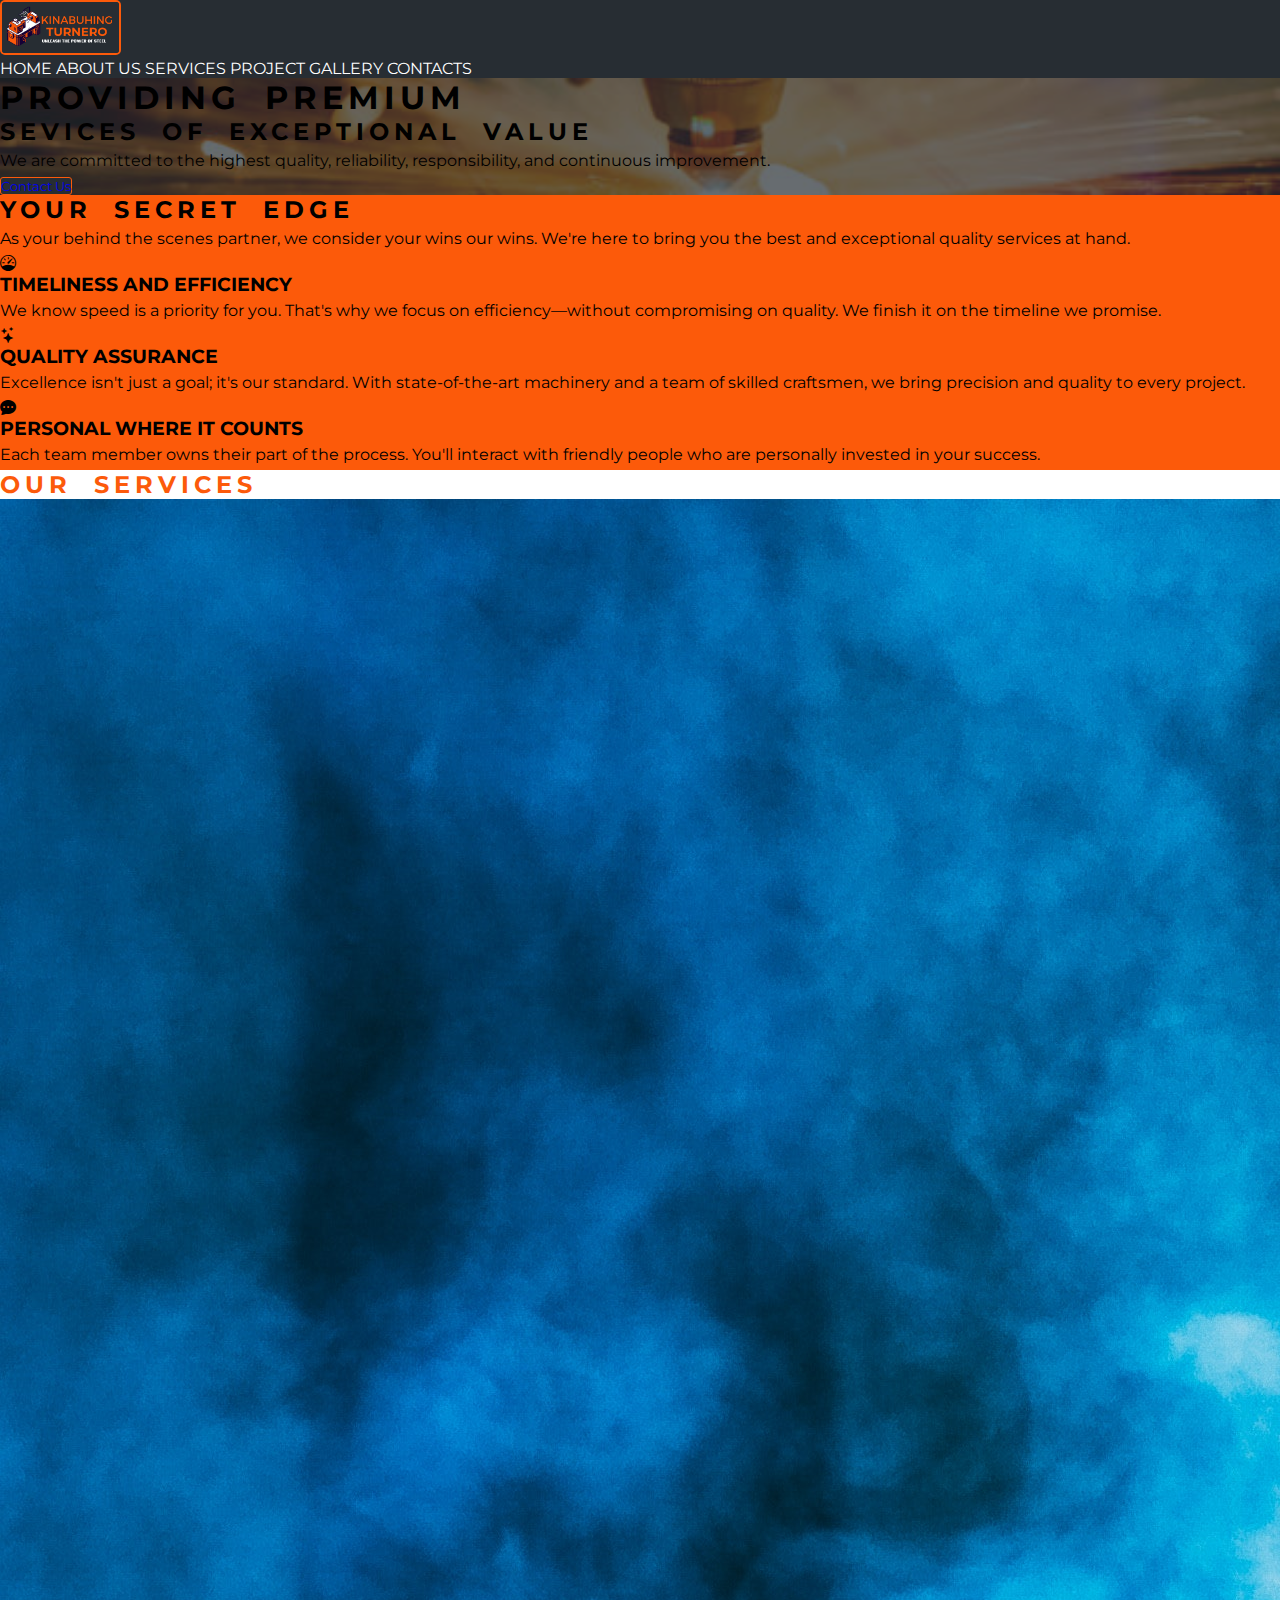
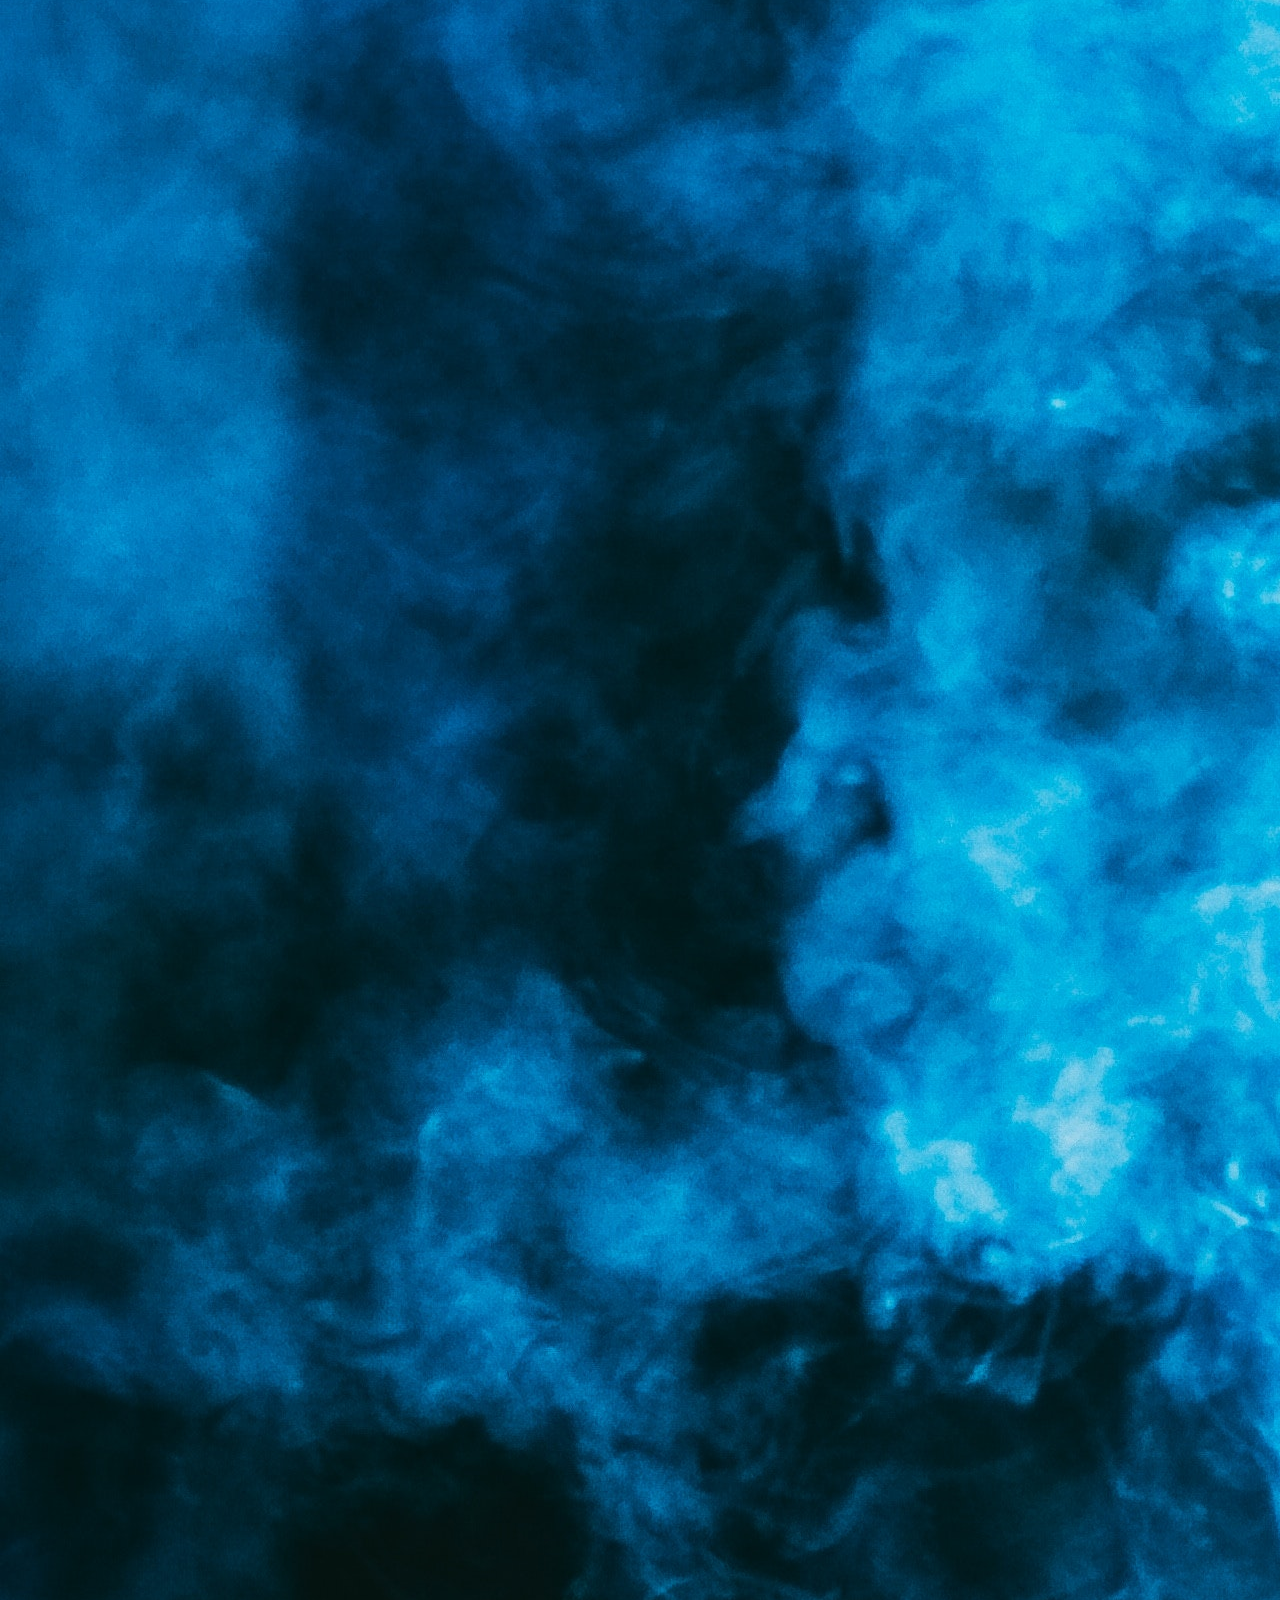
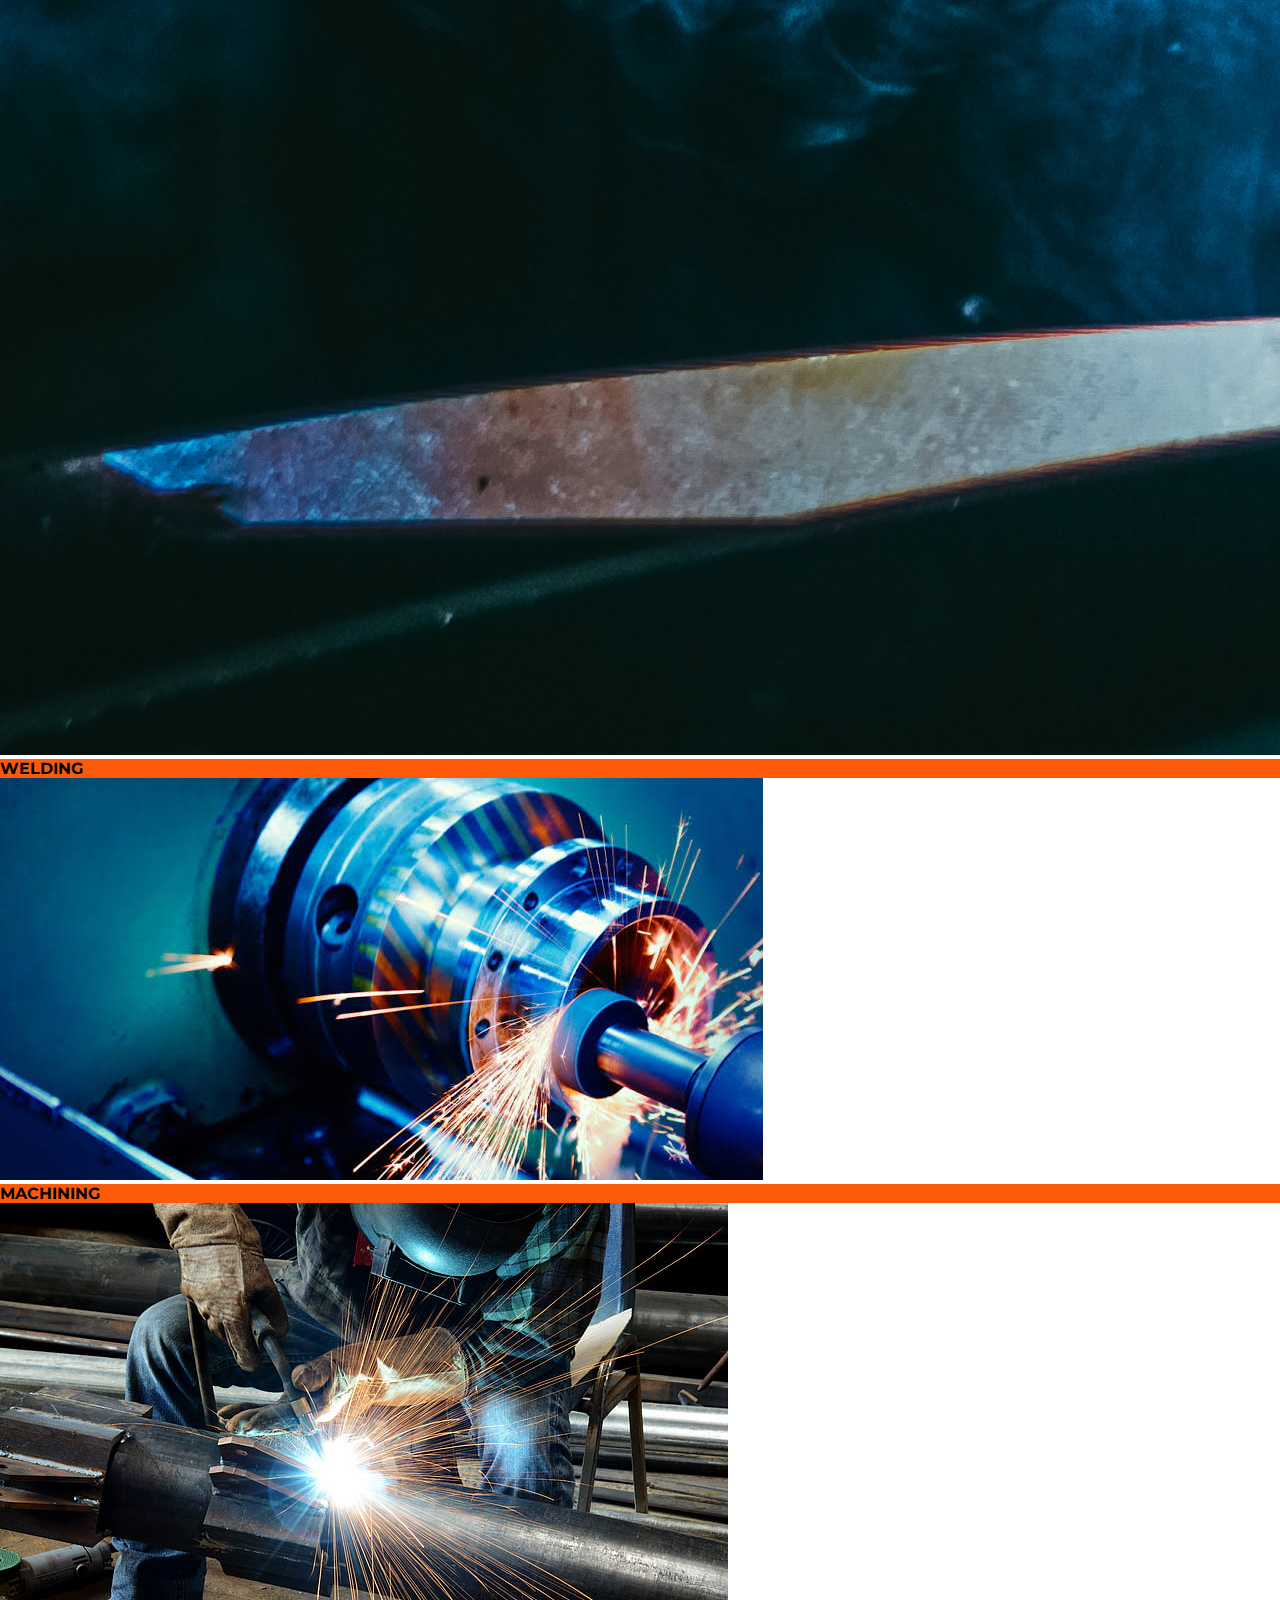
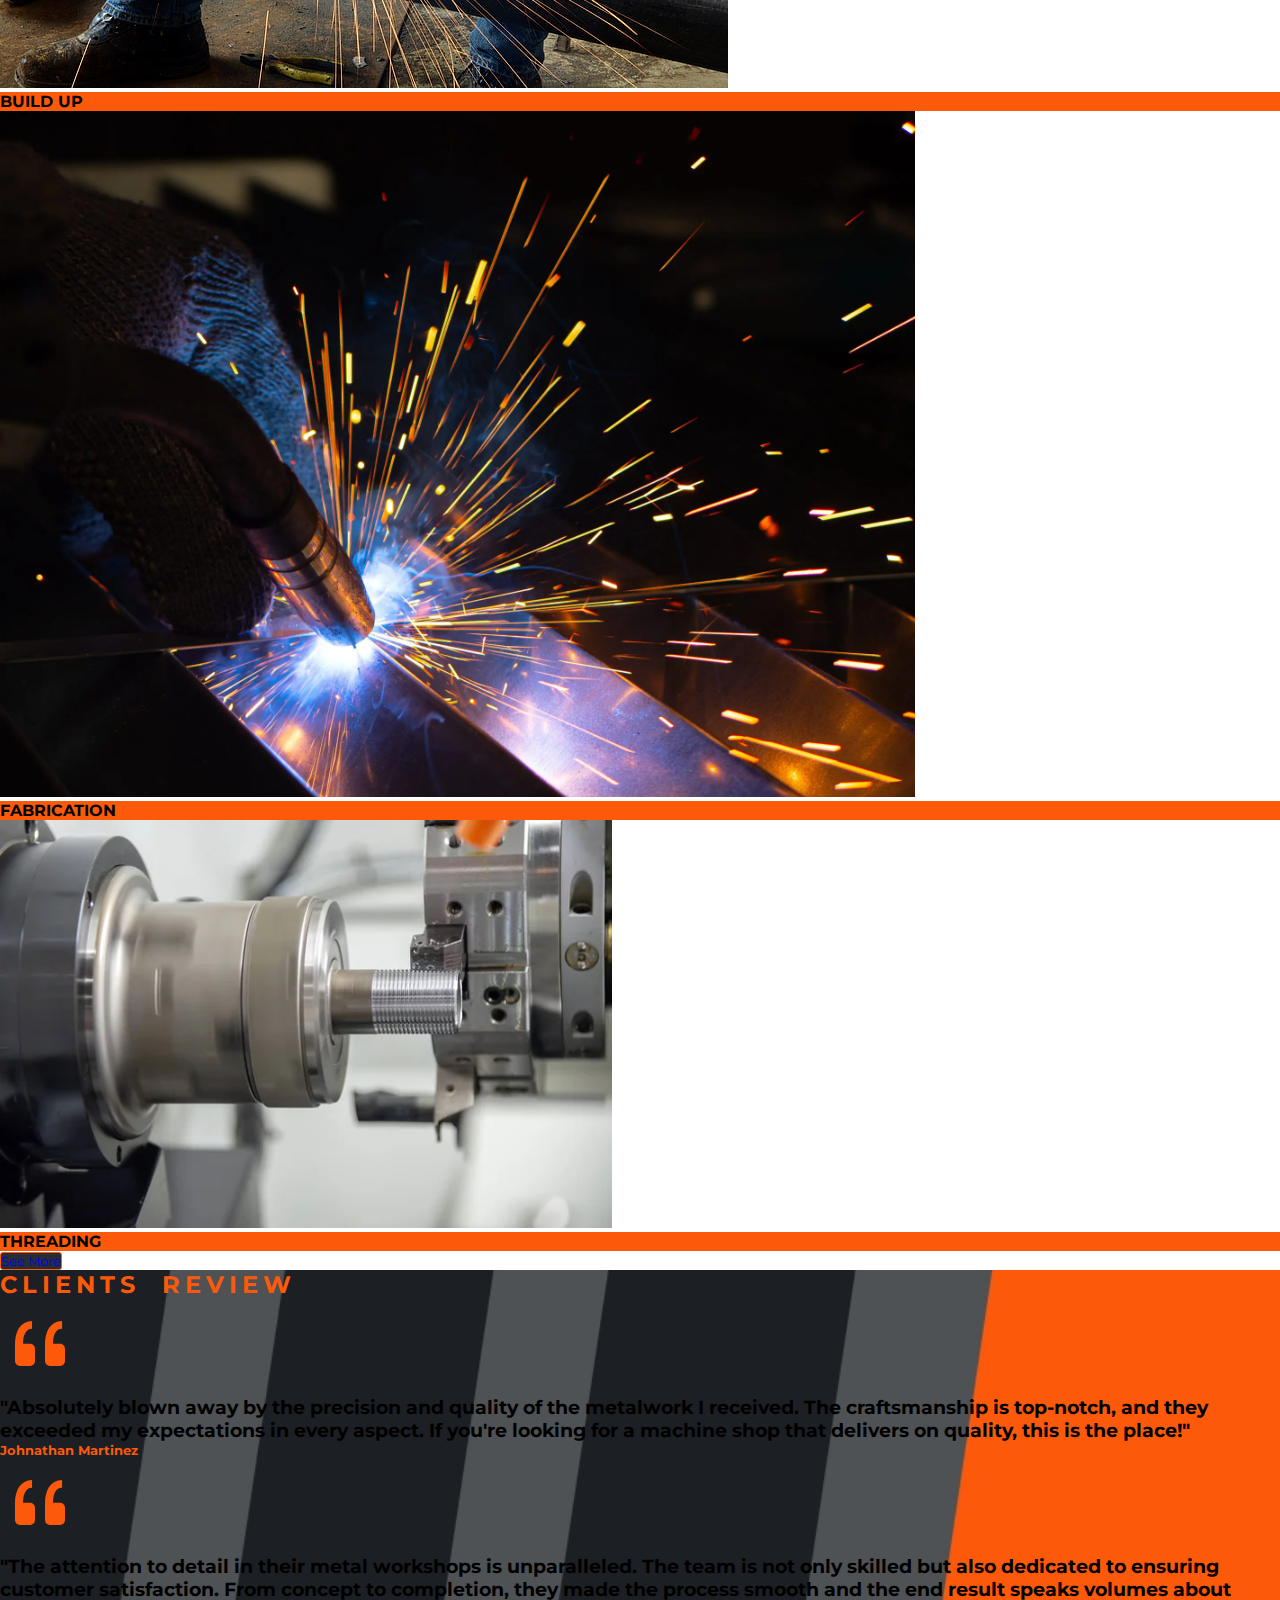
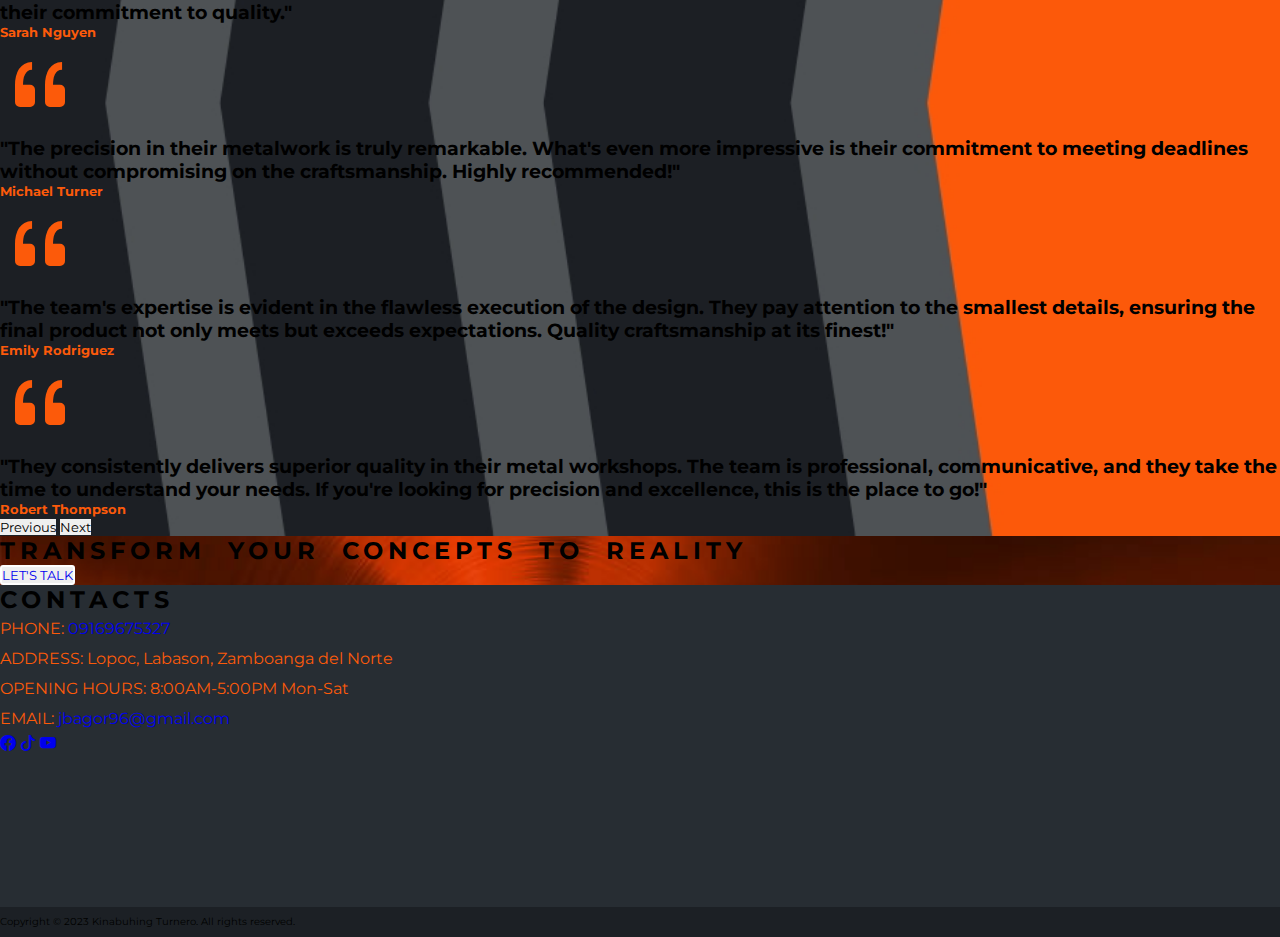
<file: home.html>
<!DOCTYPE html>
<html lang="en">
<head>
    <meta charset="UTF-8">
    <meta name="viewport" content="width=device-width, initial-scale=1.0">
    <title>Kinabuhing Turnero</title>
    <link rel="stylesheet" href="home.css">
    <!-- Bootstrap CDN link -->
    <link href="https://cdn.jsdelivr.net/npm/bootstrap@5.3.2/dist/css/bootstrap.min.css" rel="stylesheet" integrity="sha384-T3c6CoIi6uLrA9TneNEoa7RxnatzjcDSCmG1MXxSR1GAsXEV/Dwwykc2MPK8M2HN" crossorigin="anonymous">
    <!-- Bootstrap Icon link -->
    <link rel="stylesheet" href="https://cdn.jsdelivr.net/npm/bootstrap-icons@1.11.1/font/bootstrap-icons.css">

</head>
<body>
    <!-- Header Start -->
    <nav class="navbar sticky-top navbar-expand-lg navbar-light px-3 m-auto vw-100">
        <div class="container-fluid">
            <a href="#" class="navbar-brand float-start"><img src="./logo.png"></a>
            <button type="button" class="navbar-toggler float-end border-2 bg-white" data-bs-toggle="collapse" data-bs-target="#navbarCollapse">
                <span class="navbar-toggler-icon"></span>
            </button>
            <div class="collapse navbar-collapse fs-6 fw-medium" id="navbarCollapse">
                <div class="navbar-nav ms-auto">
                    <a href="home.html" class="nav-item nav-link mx-2">HOME</a>
                    <a href="about-us.html" class="nav-item nav-link mx-2">ABOUT US</a>
                    <a href="services.html" class="nav-item nav-link mx-2">SERVICES</a>
                    <a href="project-gallery.html" class="nav-item nav-link mx-2">PROJECT GALLERY</a>
                    <a href="contacts.html" class="nav-item nav-link mx-2" tabindex="-1">CONTACTS</a>
                </div>
            </div>
        </div>
    </nav>
    <!-- Header End -->

    <!--Hero Section Start  -->
    <section class="hero-section container-fluid d-flex align-items-center justify-content-center vh-100">
        <div class="hero-text text-center text-white p-3">
            <h1 class="fw-bolder">PROVIDING PREMIUM</h1>
            <h2 class="fw-medium">SEVICES OF EXCEPTIONAL VALUE</h2>
            <p>We are committed to the highest quality, reliability, responsibility, and continuous improvement.</p>
            <button class="contact-us-btn py-3 px-5"><a href="contacts.html" class="text-decoration-none text-white">Contact Us</a></button>
        </div>
    </section>
    <!-- Hero Section End -->
    
    <!-- Services Quality Section Start -->
    <section class="services-quality-section container-fluid text-center h-auto px-3 py-4">

        <div class="service-quality-text container text-white">
            <h2 class="fw-bolder">YOUR SECRET EDGE</h2>
            <p class="fw-medium">As your behind the scenes partner, we consider your wins our wins. We're here to bring you the best and exceptional quality services at hand.</p>
        </div>

        <div class="services-quality-container container d-flex flex-wrap justify-content-center gap-4 text-white">
            
            <div class="services-quality-items col p-0">
                <i class="bi bi-speedometer fs-1"></i>
                <h3 class="fw-bold mb-1">TIMELINESS AND EFFICIENCY</h3>
                <p>We know speed is a priority for you. That's why we focus on efficiency—without compromising on quality. We finish it on the timeline we promise.</p>
            </div>

            <div class="services-quality-items col p-0">
                <i class="bi bi-stars fs-1"></i>
                <h3 class="fw-bold mb-1">QUALITY ASSURANCE</h3>
                <p>Excellence isn't just a goal; it's our standard. With state-of-the-art machinery and a team of skilled craftsmen, we bring precision and quality to every project. </p>
            </div>

            <div class="services-quality-items col p-0">
                <i class="bi bi-chat-dots-fill fs-1"></i>
                <h3 class="fw-bold mb-1">PERSONAL WHERE IT COUNTS</h3>
                <p>Each team member owns their part of the process. You'll interact with friendly people who are personally invested in your success.</p>
            </div>

        </div>
        
    </section>
    <!-- Services Quality Section End -->

    <!-- Services Items Section Start -->
    <section class="services-items-section container-fluid text-center h-auto px-4 py-4">
        <h2 class="fw-bolder">OUR SERVICES</h2>

        <div class="services-items-container d-flex flex-wrap justify-content-center gap-4">

            <div class="card services-items col-md-4 my-2 text-white">
                <img src="./welding.jpg" class="card-img-top w-100 h-100" alt="...">
                <div class="card-body">
                <h4 class="card-text fw-semibold">WELDING</h4>
                </div>
            </div>

            <div class="card services-items col-md-4 my-2 text-white">
                <img src="./machining.jpeg" class="card-img-top w-100 h-100" alt="...">
                <div class="card-body">
                <h4 class="card-text fw-semibold">MACHINING</h4>
                </div>
            </div>

            <div class="card services-items col-md-4 my-2 text-white">
                <img src="./build up.jpg" class="card-img-top w-100 h-100" alt="...">
                <div class="card-body">
                <h4 class="card-text fw-semibold">BUILD UP</h4>
                </div>
            </div>

            <div class="card services-items col-md-4 my-2 text-white">
                <img src="./fabrication.png" class="card-img-top w-100 h-100" alt="...">
                <div class="card-body">
                <h4 class="card-text fw-semibold">FABRICATION</h4>
                </div>
            </div>

            <div class="card services-items col-md-4 my-2 text-white">
                <img src="./threading.jpg" class="card-img-top w-100 h-100" alt="...">
                <div class="card-body">
                <h4 class="card-text fw-semibold">THREADING</h4>
                </div>
            </div>
            
        </div>

        <div class="see-more-btn-container my-4 text-white">
            <button class="see-more-btn py-3 px-5"><a href="services.html" class="text-decoration-none text-white fw-medium">See More</a></button>
        </div>

    </section>
    <!-- Services Items Section End -->

    <!-- Clients Reviews Section Start -->
    <section class="clients-reviews-section container-fluid px-3 py-4 text-center h-auto">

        <h2 class="fw-bolder my-4">CLIENTS REVIEW</h2>

        <div id="carouselExampleAutoplaying" class="carousel slide carousel-fade mb-4 mt-5 px-2" data-bs-ride="carousel">
            <div class="carousel-inner px-0">

                <div class="carousel-item active">
                    <div class="carousel-text">
                        <i class="bi bi-quote"></i>
                        <h3 class="fw-semi-bold text-white fst-italic">"Absolutely blown away by the precision and quality of the metalwork I received. The craftsmanship is top-notch, and they exceeded my expectations in every aspect. If you're looking for a machine shop that delivers on quality, this is the place!"</h3>
                        <h5 class="fw-bold mt-5">Johnathan Martinez</h5>
                    </div>
                </div>

                <div class="carousel-item">
                    <div class="carousel-text">
                        <i class="bi bi-quote"></i>
                        <h3 class="fw-semi-bold text-white fst-italic">"The attention to detail in their metal workshops is unparalleled. The team is not only skilled but also dedicated to ensuring customer satisfaction. From concept to completion, they made the process smooth and the end result speaks volumes about their commitment to quality."</h3>
                        <h5 class="fw-bold mt-5">Sarah Nguyen</h5>
                    </div>
                </div>

                <div class="carousel-item">
                    <div class="carousel-text">
                        <i class="bi bi-quote"></i>
                        <h3 class="fw-semi-bold text-white fst-italic">"The precision in their metalwork is truly remarkable. What's even more impressive is their commitment to meeting deadlines without compromising on the craftsmanship. Highly recommended!"</h3>
                        <h5 class="fw-bold mt-5">Michael Turner</h5>
                    </div>
                </div>

                <div class="carousel-item">
                    <div class="carousel-text">
                        <i class="bi bi-quote"></i>
                        <h3 class="fw-semi-bold text-white fst-italic">"The team's expertise is evident in the flawless execution of the design. They pay attention to the smallest details, ensuring the final product not only meets but exceeds expectations. Quality craftsmanship at its finest!"</h3>
                        <h5 class="fw-bold mt-5">Emily Rodriguez</h5>
                    </div>
                </div>

                <div class="carousel-item">
                    <div class="carousel-text">
                        <i class="bi bi-quote"></i>
                        <h3 class="fw-semi-bold text-white fst-italic">"They consistently delivers superior quality in their metal workshops. The team is professional, communicative, and they take the time to understand your needs. If you're looking for precision and excellence, this is the place to go!"</h3>
                        <h5 class="fw-bold mt-5">Robert Thompson</h5>
                    </div>
                </div>

            </div>
            <button class="carousel-control-prev" type="button" data-bs-target="#carouselExampleAutoplaying" data-bs-slide="prev">
              <span class="carousel-control-prev-icon" aria-hidden="true"></span>
              <span class="visually-hidden">Previous</span>
            </button>
            <button class="carousel-control-next" type="button" data-bs-target="#carouselExampleAutoplaying" data-bs-slide="next">
              <span class="carousel-control-next-icon" aria-hidden="true"></span>
              <span class="visually-hidden">Next</span>
            </button>
          </div>
     
    </section>
    <!-- Clients Reviews Section End -->

    <!-- Call To Action Section Start -->
    <section class="call-to-action-section container-fluid text-white py-5">
        <div class="lets-talk-text px-3">
            <h2 class="fw-bolder text-center">TRANSFORM YOUR CONCEPTS TO REALITY</h2>
        </div>

        <div class="lets-talk-btn-container mt-5 text-center">
            <button class="lets-talk-btn py-2 px-4 bg-transparent">
                <a href="contacts.html" class="text-decoration-none text-white fw-bold">LET'S TALK</a>
            </button>
        </div>
        
    </section>
    <!-- Call To Action Section Start -->

    <!-- Contacts Section Start -->
    <section class="contact container-fluid h-auto">
        <div class="row">
            <div class="col-md-6 contact-info-left py-4 px-4">
                <h2 class="mb-4 mt-2 text-white fw-bold">CONTACTS</h2>
                <p class="mt-5">PHONE: <span class="d-inline"><a href="tel:09169675327" target="_blank" class="text-decoration-none text-white">09169675327</a></span></p>
                <p>ADDRESS: <span class="text-white d-inline">Lopoc, Labason, Zamboanga del Norte</span></p>
                <p>OPENING HOURS: <span class="text-white d-inline">8:00AM-5:00PM Mon-Sat</span></p>
                <p>EMAIL: <span d-inline><a href="mailto:jbagor96@gmail.com" target="_blank" class="text-decoration-none text-white">jbagor96@gmail.com</a></span></p>
                <div class="social-icons m-auto d-flex gap-3">
                    <a href="https://www.facebook.com/dionel.dinawanao?mibextid=ZbWKwL" target="_blank" class="text-decoration-none fs-3 text-white"><i class="bi bi-facebook"></i></a>
                    <a href="https://www.tiktok.com/@kinabuhingturnero?_t=8g1xeOPP3Zp&_r=1" target="_blank" class="text-decoration-none fs-3 text-white"><i class="bi bi-tiktok"></i></a>
                    <a href="https://www.youtube.com/@KinabuhingTurnero" target="_blank" class="text-decoration-none fs-3 text-white"><i class="bi bi-youtube"></i></a>
                </div>
            </div>
            <div class="col-md-6 contact-map-right py-4 px-4">
                <iframe src="https://www.google.com/maps/embed?pb=!1m10!1m8!1m3!1d4152.829538120791!2d122.5368975059164!3d8.067322014624002!3m2!1i1024!2i768!4f13.1!5e1!3m2!1sen!2sph!4v1695790364036!5m2!1sen!2sph" style="border:0;" allowfullscreen="" loading="lazy" referrerpolicy="no-referrer-when-downgrade" class="h-100 w-100"></iframe>
            </div>
        </div>
    </section>
    <!-- Contacts Section End -->

    <!-- Footer Section Start -->
    <section class="footer-section container-fluid text-white">
        <footer class="footer py-2 px-2">
            <p class="px-1 my-auto">Copyright © 2023 Kinabuhing Turnero. All rights reserved.
        </footer>
    </section>
    <!-- Footer Section End -->

    <!-- Bootstrap CDN Script -->
    <script src="https://cdn.jsdelivr.net/npm/bootstrap@5.3.2/dist/js/bootstrap.bundle.min.js" integrity="sha384-C6RzsynM9kWDrMNeT87bh95OGNyZPhcTNXj1NW7RuBCsyN/o0jlpcV8Qyq46cDfL" crossorigin="anonymous"></script>
</body>
</html>
</file>
<file: home.css>
@import url('https://fonts.googleapis.com/css2?family=Montserrat:wght@200;300;400;500;600;700;800&display=swap');

* {
    padding:0;
    margin:0;
    box-sizing: border-box;
    list-style:none;
    text-decoration: none;
    border:none;
    outline:none;
    scroll-behavior: smooth;
    font-family:var(--font-family);
    word-wrap: break-word;
}

:root {
    --primary-color:#fc5a0a;
    --text-color-light: #ffffff;
    --navbar-bg: #272d33;
    --text-color-dark: #151515;
    --footer-bg: #1c2025;
    --button-hover: #be4406;
    --font-family: 'Montserrat', sans-serif;
    --footer-fs:10px;
    --bg-semi-trans1:rgba(252,90,10, 0.6);
    --bg-semi-trans2:rgba(39,45,51, 0.7);
}

/* Heading 2 & Heading 1 Spacing */
h2, h1 {
    word-spacing: 10px;
    letter-spacing: 5px;
}

/* Paragraph Line Height */
p {
    line-height: 30px;
}

/* Header Start */
.navbar {
    background:var(--navbar-bg)
}

.navbar-nav a {
    color:var(--text-color-light)
}

.navbar-nav a:hover {
    color:var(--primary-color);
}

.navbar-brand img {
    height:55px;
    border-radius: 5px;
    border:2px solid var(--primary-color)
}
/* Header End */

/* Hero Section Start */
.hero-section {
    background: url('./machine-img-1.jpg');
    background-repeat:no-repeat;
    background-position:center;
    background-size:cover;
}

.hero-text {
    background: var(--bg-semi-trans2)
}

button.contact-us-btn {
    background:var(--navbar-bg);
    border-radius:3px;
    border: 1.5px solid var(--primary-color);
}

button.contact-us-btn:hover {
    background: var(--primary-color);
    transform:scale(1.1);
    border: 1.5px solid var(--navbar-bg);
}
/* Hero Section End */

/* Services Quality Section Start */
.services-quality-section {
    background: var(--primary-color);
}
/* Services Quality Section End */

/* Services Items Section Start */
.services-items-section h2 {
    color:var(--primary-color)
}

.services-items:hover {
    transform:scale(1.05);
    box-shadow:5px 5px 5px 5px var(--bg-semi-trans2);
}

button.see-more-btn {
    background:var(--navbar-bg);
    border-radius:3px;
    border: 1.5px solid var(--primary-color);
}

button.see-more-btn:hover {
    background: var(--primary-color);
    transform:scale(1.1);
    border: 1.5px solid var(--navbar-bg);
}
.card-body {
    background: var(--primary-color);
}
/* Services Items Section End */

/* Clients Reviews Section Start */
.clients-reviews-section {
    background:url('./trial-bg3.jpg');
    background-repeat:no-repeat;
    background-position:center;
    background-size:cover;
}

.clients-reviews-section h2, .carousel-text i, .carousel-text h5 {
    color:var(--primary-color)
}

.carousel-text i {
    font-size:80px;
}
/* Clients Reviews Section End */

/* Call To Action Section Start */
.call-to-action-section {
    background:url('./metal-bg1.jpg');
    background-repeat:no-repeat;
    background-position:center;
    background-size:cover
}
.lets-talk-btn {
    border:2px solid var(--text-color-light);
    border-radius:3px
}

.lets-talk-btn:hover {
    transform:scale(1.1)
}
/* Call to Action Section End */

/* Contact Section Start */
.contact {
    background: var(--navbar-bg);
}

.contact p {
    color:var(--primary-color)
}
/* Contact Section End */

/* Footer Section Start */
.footer-section {
    background:var(--footer-bg)
}
.footer-section p {
    font-size:var(--footer-fs)
}
/* Footer Section End */
</file>
